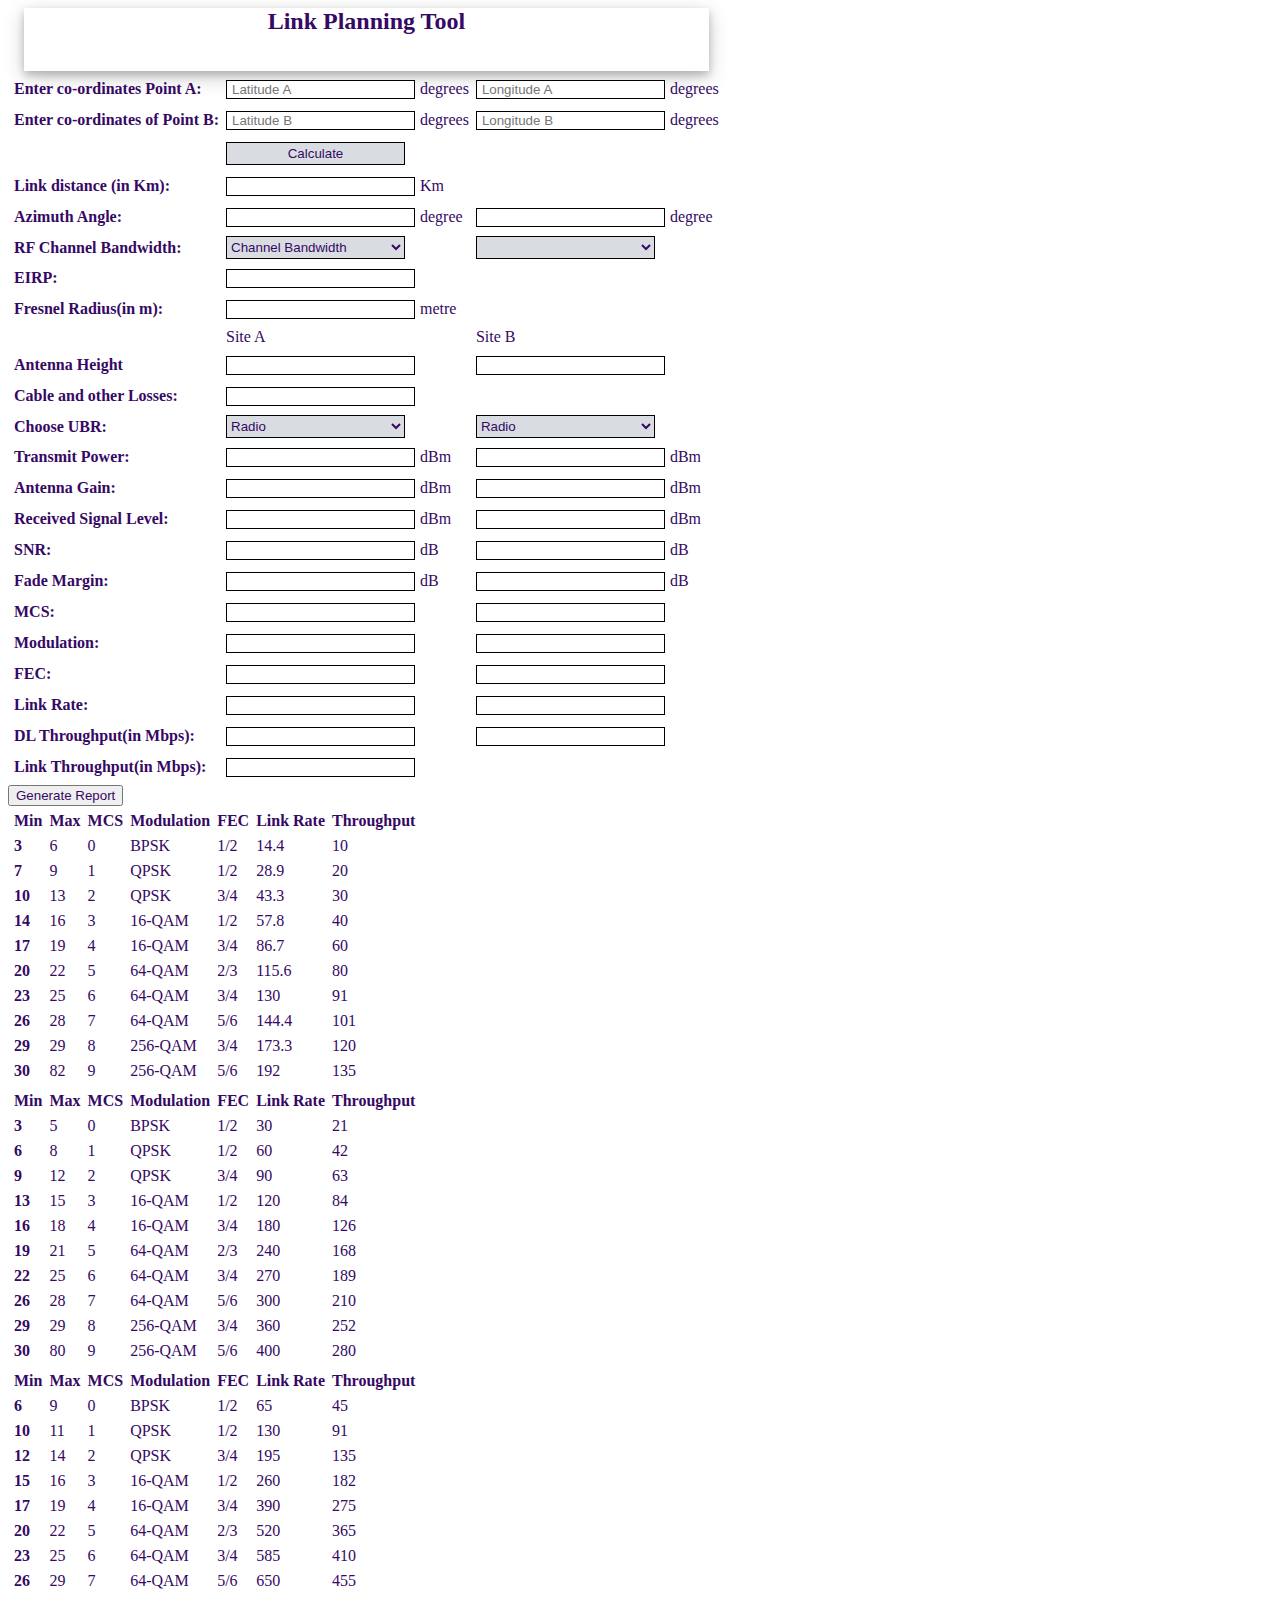
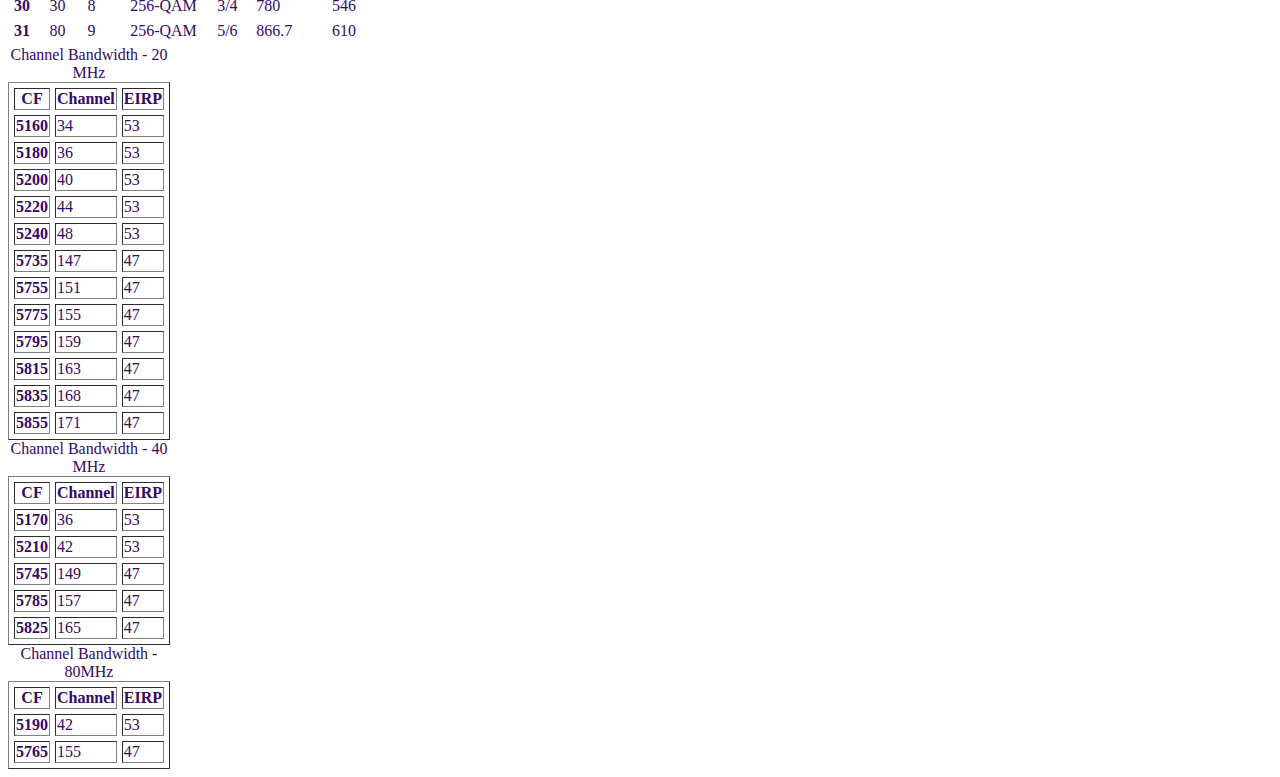
<file: index.html>
<!DOCTYPE html>
<html lang="en">
  <head>
    <meta charset="UTF-8" />
    <meta http-equiv="X-UA-Compatible" content="IE=edge" />
    <meta name="viewport" content="width=device-width, initial-scale=1.0" />
    <title>Link Planning Tool</title>

    <link rel="stylesheet" href="index.css" />
  </head>
  <body>
    <form>
      <table>
        <caption>
          <h2>Link Planning Tool</h2>
        </caption>
        <tr>
          <td>Enter co-ordinates Point A:</td>
          <td>
            <input
              type="text"
              name="latA"
              id="latA"
              placeholder="Latitude A"
            />degrees
          </td>
          <td>
            <input
              type="text"
              name="longA"
              id="longA"
              placeholder="Longitude A"
            />degrees
          </td>
        </tr>
        <tr>
          <td>Enter co-ordinates of Point B:</td>
          <td>
            <input
              type="text"
              name="latB"
              id="latB"
              placeholder="Latitude B"
            />degrees
          </td>
          <td>
            <input
              type="text"
              name="longB"
              id="longB"
              placeholder="Longitude B"
            />degrees
          </td>
        </tr>
        <tr>
          <td></td>
          <td colspan="2">
            <input
              type="button"
              class="distbtn"
              value="Calculate"
              onclick="calculate(this.form, this.form.latA.value, this.form.longA.value, this.form.latB.value, this.form.longB.value)"
            />
          </td>
        </tr>
        <tr>
          <td>Link distance (in Km):</td>
          <td colspan="2">
            <input type="text" name="linkDistance" id="linkDistance" />Km
          </td>
        </tr>
        <tr>
          <td>Azimuth Angle:</td>
          <td><input type="text" name="azimuthA" id="azimuthA" />degree</td>
          <td><input type="text" name="azimuthB" id="azimuthB" />degree</td>
        </tr>
        <tr>
          <td>RF Channel Bandwidth:</td>
          <td>
            <select
              name="bandWidth"
              id="bandWidth"
              onchange="populatefreq(); resetTable()"
            >
              <option value="" hidden>Channel Bandwidth</option>
              <option value="20">20</option>
              <option value="40">40</option>
              <option value="80">80</option>
            </select>
          </td>
          <td>
            <select
              name="freq"
              id="channelfrequency"
              onchange="calculateeirp(); fresnelzone()"
            ></select>
          </td>
        </tr>  
        </tr>
        <tr>
          <td>EIRP:</td>
          <td><input type="text" id="eirpvalue" /></td>
        </tr>
        <tr>
          <td>Fresnel Radius(in m):</td>
          <td colspan="2">
            <input type="text" name="fresnelRadius" id="fresnelRadius" />metre
          </td>
        </tr>
        <tr>
          <td></td>
          <td>Site A</td>
          <td>Site B</td>
        </tr>
        <tr>
          <td>Antenna Height</td>
          <td><input type="number" name="antheighta" id="antheighta">
          </td>
          <td><input type="number" name="antheightb" id="antheightb"></td>
        </tr>
        <tr>
          <td>Cable and other Losses: </td>
          <td><input type="number" id="cableloss"></td>
        </tr>
        <tr>
          <td>Choose UBR:</td>
          <td>
            <select
              name="radioA"
              id="radioA"
              onchange="sitea(this.form, this.form.linkDistance.value)"
            >
              <option value="" selected disabled hidden>Radio</option>
              <option value="ion4le">ion4le</option>
              <option value="ion4l1">io4l1</option>
              <option value="ion4l2">ion4l2</option>
              <option value="ion4l3">ion4l3</option>
              <option value="ion4l3j">ion4l3j</option>
            </select>
          </td>
          <td>
            <select
              name="radioB"
              id="radioB"
              onchange="siteb(this.form, this.form.linkDistance.value)"
            >
              <option value="" selected disabled hidden>Radio</option>
              <option value="ion4le">ion4le</option>
              <option value="ion4l1">io4l1</option>
              <option value="ion4l2">ion4l2</option>
              <option value="ion4l3">ion4l3</option>
              <option value="ion4l3j">ion4l3j</option>

            </select>
          </td>
        </tr>
        <tr>
          <td>Transmit Power:</td>
          <td><input type="text" id="txa" />dBm</td>
          <td><input type="text" id="txb" />dBm</td>
        </tr>
        <tr>
          <td>Antenna Gain:</td>
          <td><input type="text" id="rxa" />dBm</td>
          <td><input type="text" id="rxb" />dBm</td>
        </tr>
        <tr>
          
          <td>Received Signal Level:</td>
          <td><input type="text" name="rslA" id="rslA" />dBm</td>
          <td><input type="text" name="rslB" id="rslB" />dBm</td>
        </tr>
        <tr>
          <td>SNR:</td>
          <td><input type="text" name="snrA" id="snrA" />dB</td>
          <td><input type="text" name="snrB" id="snrB" />dB</td>
        </tr>
        <tr>
          <td>Fade Margin:</td>
          <td><input type="text" name="fademarginA" id="fademarginA" />dB</td>
          <td><input type="text" name="fademarginB" id="fademarginB" />dB</td>
        </tr>
        <tr>
          <td>MCS:</td>
          <td><input type="text" name="mcsA" id="mcsA" /></td>
          <td><input type="text" name="mcsB" id="mcsB" /></td>
        </tr>
        <tr>
          <td>Modulation:</td>
          <td><input type="text" name="modulationA" id="modulationA" /></td>
          <td><input type="text" name="modulationB" id="modulationB" /></td>
        </tr>
        <tr>
          <td>FEC:</td>
          <td><input type="text" name="fecA" id="fecA" /></td>
          <td><input type="text" name="fecB" id="fecB" /></td>
        </tr>
        <tr>
          <td>Link Rate:</td>
          <td><input type="text" name="linkrateA" id="linkrateA" /></td>
          <td><input type="text" name="linkrateB" id="linkrateB" /></td>
        </tr>
        <tr>
          <td>DL Throughput(in Mbps):</td>
          <td><input type="text" name="dlthroughputA" id="dlthroughputA" /></td>
          <td><input type="text" name="dlthroughputB" id="dlthroughputB" /></td>
        </tr>
        <tr>
          <td>Link Throughput(in Mbps):</td>
          <td colspan="2">
            <input type="text" name="linkThroughput" id="linkThroughput" />
          </td>
        </tr>
      </table>
    </form>
    <!-- This is the table pop-up of the link report -->

    <button class="btn" id="popupbutton" onclick= "availability()">Generate Report</button>
    <div class="overlay" display="none">
      <div class="content">
        <div class="head">
          <div class="reportheading">Link Report</div>
          <div class="close-button">&times;</div>
        </div>
        <div class="tablecontent">
          <table>
            <tr>
              <td>RF Channel Bandwidth</td>
              <td>
                <input type="text" id="popbw" />
              </td>
            </tr>
            <tr>
              <td>Stream/MIMO</td>
              <td><input type="text" id="popmimo" /></td>
            </tr>
            <tr>
              <td>Fresnel Zone Radius</td>
              <td>
                <input type="text" id="popfres" />
              </td>
            </tr>
            <tr>
              <td>Hop Length(in Km)</td>
              <td><input type="text" id="pophop" /></td>
            </tr>
            <tr>
              <td>Tx Power</td>
              <td><input type="text" id="poptx" /></td>
            </tr>
            <tr>
              <td>Antenna Gain</td>
              <td><input type="text" id="poprx" /></td>
            </tr>
            <tr>
              <td>RSSI</td>
              <td><input type="text" id="poprss" /></td>
            </tr>
            <tr>
              <td>Azimuth at Site A</td>
              <td><input type="text" id="popazimutha" /></td>
            </tr>
            <tr>
              <td>Azimuth at Site B</td>
              <td><input type="text" id="popazimuthb" /></td>
            </tr>
            <tr>
              <td>Modulation</td>
              <td><input type="text" id="popmodulation" /></td>
            </tr>
            <tr>
              <td>Link Rate</td>
              <td><input type="text" id="poplinkrate" /></td>
            </tr>
            <tr>
              <td>Throughput</td>
              <td><input type="text" id="popthroughput" /></td>
            </tr>
            <tr>
              <td>MCS</td>
              <td><input type="text" id="popmcs" /></td>
            </tr>
            <tr>
              <td>Fade Margin</td>
              <td><input type="text" id="popfade" /></td>
            </tr>
            <tr>
              <td>Link Reliability</td>
              <td><input type="text" name="linkavailability" id="popavailability"></td>
            </tr>
          </table>
        </div>
      </div>
    </div>

    <!-- TABLE 1 BANDWIDTH 20MHz -->
    <table id="throughput20MHz" class="mcsTable">
      <tr>
        <th>Min</th>
        <th>Max</th>
        <th>MCS</th>
        <th>Modulation</th>
        <th>FEC</th>
        <th>Link Rate</th>
        <th>Throughput</th>
      </tr>

      <tr>
        <td>3</td>
        <td>6</td>
        <td>0</td>
        <td>BPSK</td>
        <td>1/2</td>
        <td>14.4</td>
        <td>10</td>
      </tr>
      <tr>
        <td>7</td>
        <td>9</td>
        <td>1</td>
        <td>QPSK</td>
        <td>1/2</td>
        <td>28.9</td>
        <td>20</td>
      </tr>
      <tr>
        <td>10</td>
        <td>13</td>
        <td>2</td>
        <td>QPSK</td>
        <td>3/4</td>
        <td>43.3</td>
        <td>30</td>
      </tr>
      <tr>
        <td>14</td>
        <td>16</td>
        <td>3</td>
        <td>16-QAM</td>
        <td>1/2</td>
        <td>57.8</td>
        <td>40</td>
      </tr>
      <tr>
        <td>17</td>
        <td>19</td>
        <td>4</td>
        <td>16-QAM</td>
        <td>3/4</td>
        <td>86.7</td>
        <td>60</td>
      </tr>
      <tr>
        <td>20</td>
        <td>22</td>
        <td>5</td>
        <td>64-QAM</td>
        <td>2/3</td>
        <td>115.6</td>
        <td>80</td>
      </tr>
      <tr>
        <td>23</td>
        <td>25</td>
        <td>6</td>
        <td>64-QAM</td>
        <td>3/4</td>
        <td>130</td>
        <td>91</td>
      </tr>
      <tr>
        <td>26</td>
        <td>28</td>
        <td>7</td>
        <td>64-QAM</td>
        <td>5/6</td>
        <td>144.4</td>
        <td>101</td>
      </tr>
      <tr>
        <td>29</td>
        <td>29</td>
        <td>8</td>
        <td>256-QAM</td>
        <td>3/4</td>
        <td>173.3</td>
        <td>120</td>
      </tr>
      <tr>
        <td>30</td>
        <td>82</td>
        <td>9</td>
        <td>256-QAM</td>
        <td>5/6</td>
        <td>192</td>
        <td>135</td>
      </tr>
    </table>

    <!-- TABLE 2 BANDWIDTH 40MHz  -->

    <table id="throughput40MHz" class="mcsTable" >
      <tr>
        <th>Min</th>
        <th>Max</th>
        <th>MCS</th>
        <th>Modulation</th>
        <th>FEC</th>
        <th>Link Rate</th>
        <th>Throughput</th>
      </tr>

      <tr>
        <td>3</td>
        <td>5</td>
        <td>0</td>
        <td>BPSK</td>
        <td>1/2</td>
        <td>30</td>
        <td>21</td>
      </tr>
      <tr>
        <td>6</td>
        <td>8</td>
        <td>1</td>
        <td>QPSK</td>
        <td>1/2</td>
        <td>60</td>
        <td>42</td>
      </tr>
      <tr>
        <td>9</td>
        <td>12</td>
        <td>2</td>
        <td>QPSK</td>
        <td>3/4</td>
        <td>90</td>
        <td>63</td>
      </tr>
      <tr>
        <td>13</td>
        <td>15</td>
        <td>3</td>
        <td>16-QAM</td>
        <td>1/2</td>
        <td>120</td>
        <td>84</td>
      </tr>
      <tr>
        <td>16</td>
        <td>18</td>
        <td>4</td>
        <td>16-QAM</td>
        <td>3/4</td>
        <td>180</td>
        <td>126</td>
      </tr>
      <tr>
        <td>19</td>
        <td>21</td>
        <td>5</td>
        <td>64-QAM</td>
        <td>2/3</td>
        <td>240</td>
        <td>168</td>
      </tr>
      <tr>
        <td>22</td>
        <td>25</td>
        <td>6</td>
        <td>64-QAM</td>
        <td>3/4</td>
        <td>270</td>
        <td>189</td>
      </tr>
      <tr>
        <td>26</td>
        <td>28</td>
        <td>7</td>
        <td>64-QAM</td>
        <td>5/6</td>
        <td>300</td>
        <td>210</td>
      </tr>
      <tr>
        <td>29</td>
        <td>29</td>
        <td>8</td>
        <td>256-QAM</td>
        <td>3/4</td>
        <td>360</td>
        <td>252</td>
      </tr>
      <tr>
        <td>30</td>
        <td>80</td>
        <td>9</td>
        <td>256-QAM</td>
        <td>5/6</td>
        <td>400</td>
        <td>280</td>
      </tr>
    </table>

    <table id="throughput80MHz" class="mcsTable">
      <tr>
        <th>Min</th>
        <th>Max</th>
        <th>MCS</th>
        <th>Modulation</th>
        <th>FEC</th>
        <th>Link Rate</th>
        <th>Throughput</th>
      </tr>

      <tr>
        <td>6</td>
        <td>9</td>
        <td>0</td>
        <td>BPSK</td>
        <td>1/2</td>
        <td>65</td>
        <td>45</td>
      </tr>
      <tr>
        <td>10</td>
        <td>11</td>
        <td>1</td>
        <td>QPSK</td>
        <td>1/2</td>
        <td>130</td>
        <td>91</td>
      </tr>
      <tr>
        <td>12</td>
        <td>14</td>
        <td>2</td>
        <td>QPSK</td>
        <td>3/4</td>
        <td>195</td>
        <td>135</td>
      </tr>
      <tr>
        <td>15</td>
        <td>16</td>
        <td>3</td>
        <td>16-QAM</td>
        <td>1/2</td>
        <td>260</td>
        <td>182</td>
      </tr>
      <tr>
        <td>17</td>
        <td>19</td>
        <td>4</td>
        <td>16-QAM</td>
        <td>3/4</td>
        <td>390</td>
        <td>275</td>
      </tr>
      <tr>
        <td>20</td>
        <td>22</td>
        <td>5</td>
        <td>64-QAM</td>
        <td>2/3</td>
        <td>520</td>
        <td>365</td>
      </tr>
      <tr>
        <td>23</td>
        <td>25</td>
        <td>6</td>
        <td>64-QAM</td>
        <td>3/4</td>
        <td>585</td>
        <td>410</td>
      </tr>
      <tr>
        <td>26</td>
        <td>29</td>
        <td>7</td>
        <td>64-QAM</td>
        <td>5/6</td>
        <td>650</td>
        <td>455</td>
      </tr>
      <tr>
        <td>30</td>
        <td>30</td>
        <td>8</td>
        <td>256-QAM</td>
        <td>3/4</td>
        <td>780</td>
        <td>546</td>
      </tr>
      <tr>
        <td>31</td>
        <td>80</td>
        <td>9</td>
        <td>256-QAM</td>
        <td>5/6</td>
        <td>866.7</td>
        <td>610</td>
      </tr>
    </table>

    <!-- ------------------------------------------------------ -->
    <!-- Table to refer the EIRP for different channel bandwidths -->
    <!-- -------------------------------------------------------- -->

    <!-- Channel Bandwidth - 20MHz -->
    <table id="eirp20MHz" border="1" class="eirpTable">
      <caption>
        Channel Bandwidth - 20 MHz
      </caption>
      <tr>
        <th>CF</th>
        <th>Channel</th>
        <th>EIRP</th>
      </tr>
      <tr>
        <td>5160</td>
        <td>34</td>
        <td>53</td>
      </tr>
      <tr>
        <td>5180</td>
        <td>36</td>
        <td>53</td>
      </tr>
      <tr>
        <td>5200</td>
        <td>40</td>
        <td>53</td>
      </tr>
      <tr>
        <td>5220</td>
        <td>44</td>
        <td>53</td>
      </tr>
      <tr>
        <td>5240</td>
        <td>48</td>
        <td>53</td>
      </tr>
      <tr>
        <td>5735</td>
        <td>147</td>
        <td>47</td>
      </tr>
      <tr>
        <td>5755</td>
        <td>151</td>
        <td>47</td>
      </tr>
      <tr>
        <td>5775</td>
        <td>155</td>
        <td>47</td>
      </tr>
      <tr>
        <td>5795</td>
        <td>159</td>
        <td>47</td>
      </tr>
      <tr>
        <td>5815</td>
        <td>163</td>
        <td>47</td>
      </tr>
      <tr>
        <td>5835</td>
        <td>168</td>
        <td>47</td>
      </tr>
      <tr>
        <td>5855</td>
        <td>171</td>
        <td>47</td>
      </tr>
    </table>

    <!-- Table for channel Bandwidth - 40MHz -->
    <table id="eirp40MHz" border="1" class="eirpTable">
      <caption>
        Channel Bandwidth - 40 MHz
      </caption>
      <tr>
        <th>CF</th>
        <th>Channel</th>
        <th>EIRP</th>
      </tr>
      <tr>
        <td>5170</td>
        <td>36</td>
        <td>53</td>
      </tr>
      <tr>
        <td>5210</td>
        <td>42</td>
        <td>53</td>
      </tr>
      <tr>
        <td>5745</td>
        <td>149</td>
        <td>47</td>
      </tr>
      <tr>
        <td>5785</td>
        <td>157</td>
        <td>47</td>
      </tr>
      <tr>
        <td>5825</td>
        <td>165</td>
        <td>47</td>
      </tr>
    </table>

    <!-- Table for channel Bandwidth - 80MHz -->
    <table id="eirp80MHz" border="1" class="eirpTable">
      <caption>
        Channel Bandwidth - 80MHz
      </caption>
      <tr>
        <th>CF</th>
        <th>Channel</th>
        <th>EIRP</th>
      </tr>
      <tr>
        <td>5190</td>
        <td>42</td>
        <td>53</td>
      </tr>
      <tr>
        <td>5765</td>
        <td>155</td>
        <td>47</td>
      </tr>
    </table>
  </body>

  <script src="hopdist_azimuth.js"></script>
  <script src="eirp_fresnel.js"></script>
  <script src="RSL.js"></script>
  <script src="mcstable_populate.js"></script>
  <script src="linkreport_popup.js"></script>
  <script src="link_availability.js"></script>
</html>
</file>
<file: index.css>
* {
  color: #350964;
}
table {
  border-collapse: separate;
  border-spacing: 5px 5px;
}

h2 {
  box-shadow: 0 4px 8px 0 rgba(0, 0, 0, 0.2), 0 6px 20px 0 rgba(0, 0, 0, 0.19);
  height: 7vh;
  display: inline-block;
  width: 685px;
  margin: auto;
}

td:first-child {
  font-weight: bold;
}

input {
  padding: 1px 5px;
  margin: 2.5px 5px 2.5px 0px;
  border: 1px solid black;
  /* border-radius: 10px; */
}

td input.distbtn:hover,
select:hover {
  cursor: pointer;
  background-color: rgb(139, 77, 139);
  color: white;
}
select,
td input.distbtn {
  border: 1px solid black;
  height: 23px;
  width: 179px;
  background-color: #d9dde2;
}

/* styling the link report pop up */
.resulttable {
  z-index: 10;
  background-color: white;
  width: 100%;
}

.head {
  display: flex;
  padding: 10px 15px;
  justify-content: space-between;
  align-items: center;
  box-shadow: 0 4px 8px 0 rgba(0, 0, 0, 0.2), 0 6px 20px 0 rgba(0, 0, 0, 0.19);
}
.head .reportheading {
  font-size: 1.25rem;
  font-weight: bold;
}

.head .close-button {
  cursor: pointer;
  border: none;
  background: none;
  font-size: 1.23rem;
  font-weight: bold;
}

.tablecontent {
  padding: 10px 15px;
}

.overlay {
  width: 100%;
  height: 100%;
  background-color: rgba(0, 0, 0, 0.8);
  position: absolute;
  top: 0;
  display: none;
  justify-content: center;
  align-items: center;
}

.content {
  width: 50%;
  height: 100%;
  background-color: white;
  opacity: 1;
}
</file>
